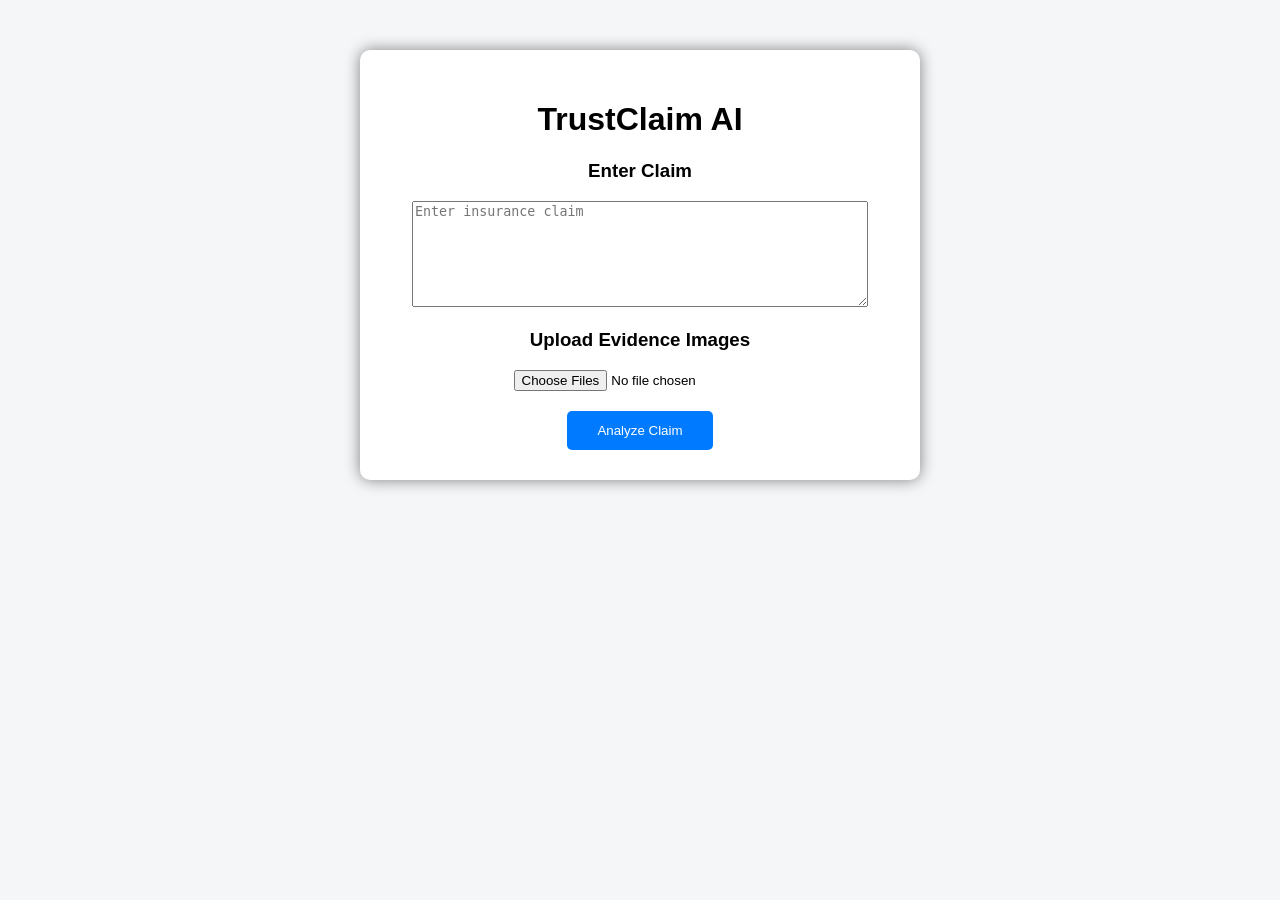
<file: templates/index.html>
<!DOCTYPE html>
<html>

<head>
<title>TrustClaim AI</title>

<style>

body{
    font-family: Arial;
    background:#f4f6f8;
    text-align:center;
}

.container{
    margin:50px auto;
    width:500px;
    background:white;
    padding:30px;
    border-radius:10px;
    box-shadow:0 0 15px gray;
}

textarea{
    width:90%;
    height:100px;
}

button{
    margin-top:20px;
    padding:12px 30px;
    background:#007bff;
    color:white;
    border:none;
    border-radius:5px;
    cursor:pointer;
}

</style>

</head>


<body>

<div class="container">

<h1>TrustClaim AI</h1>

<form action="/analyze" method="POST" enctype="multipart/form-data">


<h3>Enter Claim</h3>

<textarea name="claim" placeholder="Enter insurance claim"></textarea>


<h3>Upload Evidence Images</h3>

<input 
type="file" 
name="images"
multiple>


<br>

<button type="submit">
Analyze Claim
</button>


</form>


</div>

</body>

</html>
</file>
